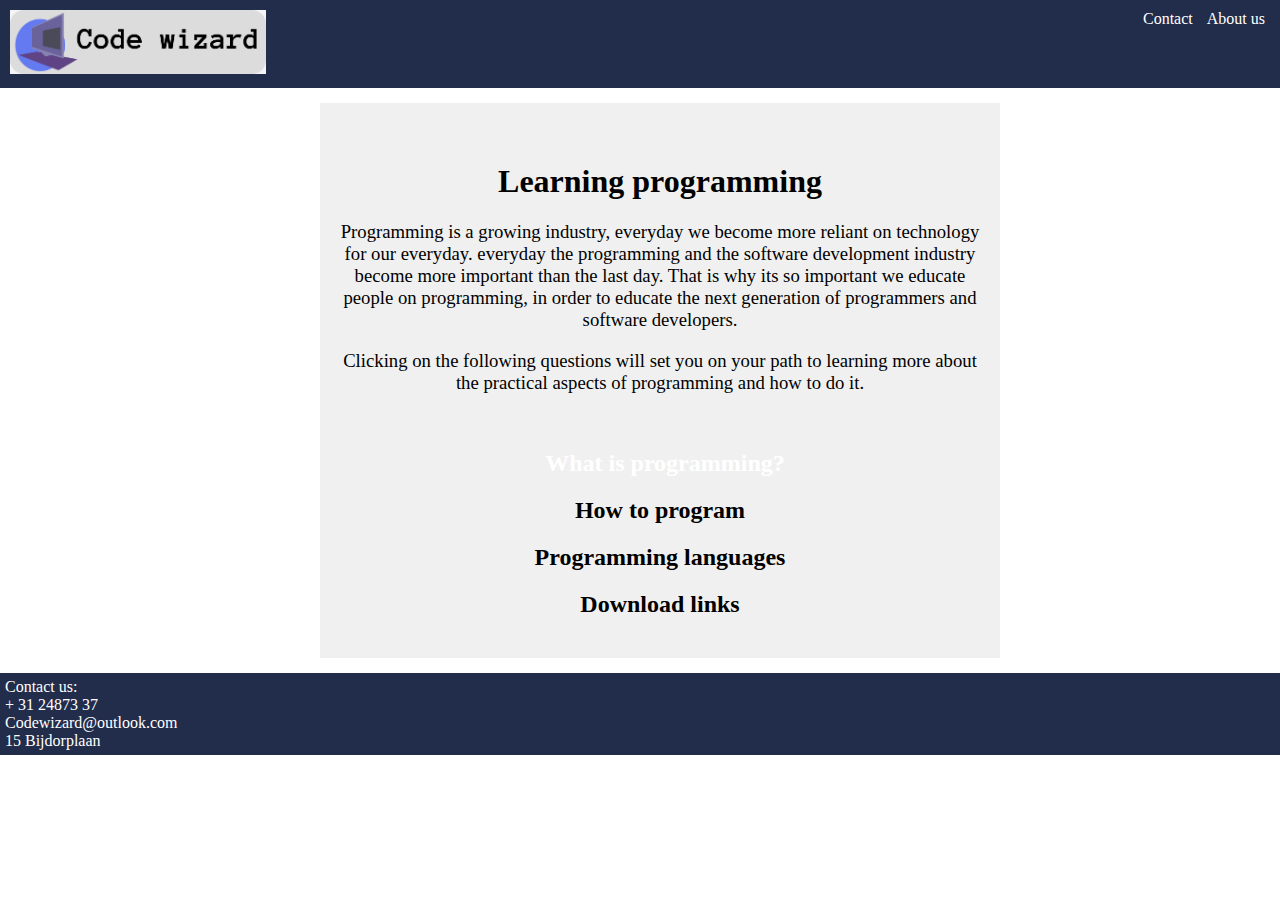
<file: index.html>
<!--This is the main page-->
<!DOCTYPE html>
<html>
<head>
    <title> CodeWizard </title>
    <link 
          rel="stylesheet"
          type="text/css"
          href="css/mystyle.css"
          />
</head>
<body>
    <header>
        <img src="img/logofinal2.png"
             alt="placeholder"
             title="placeholder"
             style="max-width: 100%; height: auto;" />
        <nav>
            <a href="contact.html" class="nav">Contact</a>
            <a href="aboutus.html" class="nav">About us</a>

        </nav>
    </header>

    <article id="mainartikel">
    <a id="text">
        <h1>
            Learning programming
        </h1>
        <h3>
            Programming is a growing industry, everyday we become more reliant on technology for our everyday. everyday the programming and the software development industry become more important than the last day. That is why its so important we educate people on programming, in order to educate the next generation of programmers and software developers.

        </h3>
        <h3>
            Clicking on the following questions will set you on your path to learning more about the practical aspects of programming and how to do it.
        </h3>
        <h2>
            <a href="whatisprogramming.html" class="nav">What is programming?</a>
        </h2>
        <h2>
            How to program
        </h2>
        <h2>
            Programming languages
        </h2>
        <h2>
            Download links
        </h2>
    </a>
    </article>
    
    
    <footer>
        <a id="contactinfo">
        <p>Contact us:</p>
        <p>+ 31 24873 37</p>
        <p>Codewizard@outlook.com</p>
        <p>15 Bijdorplaan</p>
        </a>
    </footer>
    
</body>

</html>
</file>
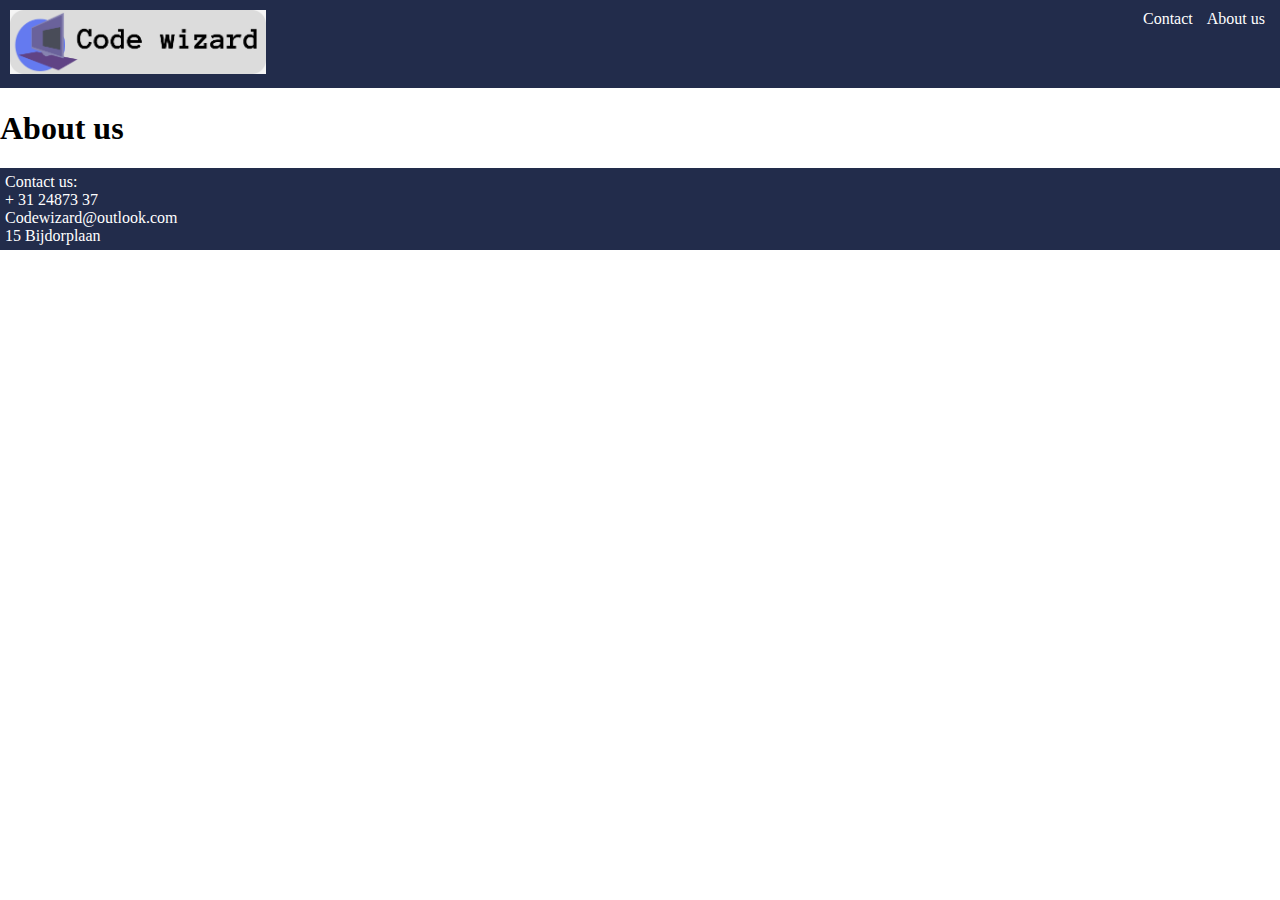
<file: aboutus.html>
<!DOCTYPE html>
<html>
<head>
    <title> CodeWizard </title>
    <link rel="stylesheet"
          type="text/css"
          href="css/mystyle.css" />
</head>
<body>
    <header>
        <img src="img/logofinal2.png"
             alt="placeholder"
             title="placeholder"
             style="max-width: 100%; height: auto;" />
        <nav>
            <a href="contact.html" class="nav">Contact</a>
            <a href="aboutus.html" class="nav">About us</a>

        </nav>
    </header>

    <article id="aboutusartikel">
        <a id="aboutustext">
            <h1>
                About us
            </h1>
           
        </a>
    </article>


    <footer>
        <a id="contactinfo">
            <p>Contact us:</p>
            <p>+ 31 24873 37</p>
            <p>Codewizard@outlook.com</p>
            <p>15 Bijdorplaan</p>
        </a>
    </footer>

</body>

</html>
</file>
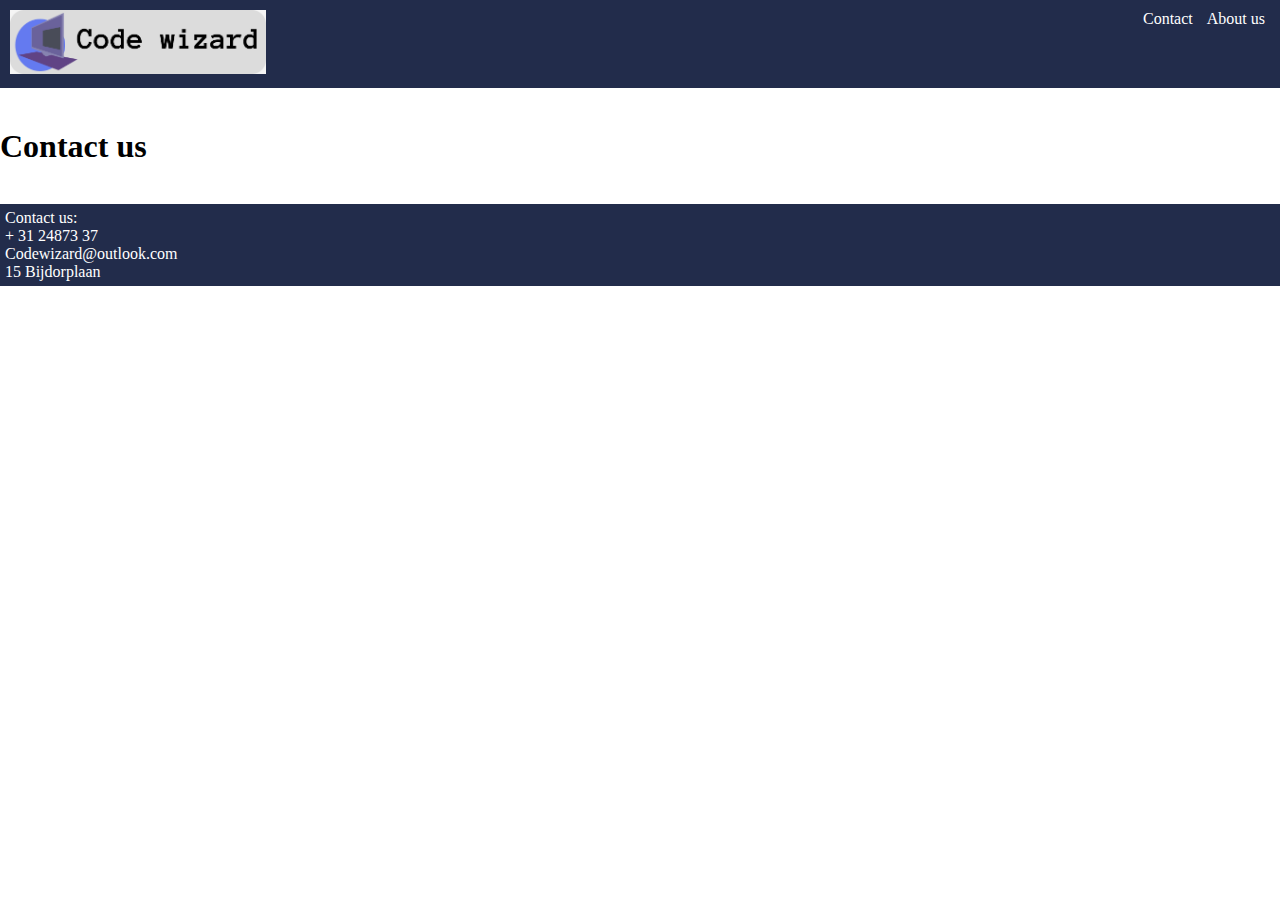
<file: contact.html>
<!DOCTYPE html>
<html>
<head>
    <title> CodeWizard </title>
    <link rel="stylesheet"
          type="text/css"
          href="css/mystyle.css" />
</head>
<body>
    <header>
        <img src="img/logofinal2.png"
             alt="placeholder"
             title="placeholder"
             style="max-width: 100%; height: auto;" />
        <nav>
            <a href="contact.html" class="nav">Contact</a>
            <a href="contact.html" class="nav">About us</a>

        </nav>
    </header>

    <article id="artikel">
        <a id="text">
            <h1>
                Contact us
            </h1>
        </a>
    </article>


    <footer>
        <a id="contactinfo">
            <p>Contact us:</p>
            <p>+ 31 24873 37</p>
            <p>Codewizard@outlook.com</p>
            <p>15 Bijdorplaan</p>
        </a>
    </footer>

</body>

</html>
</file>
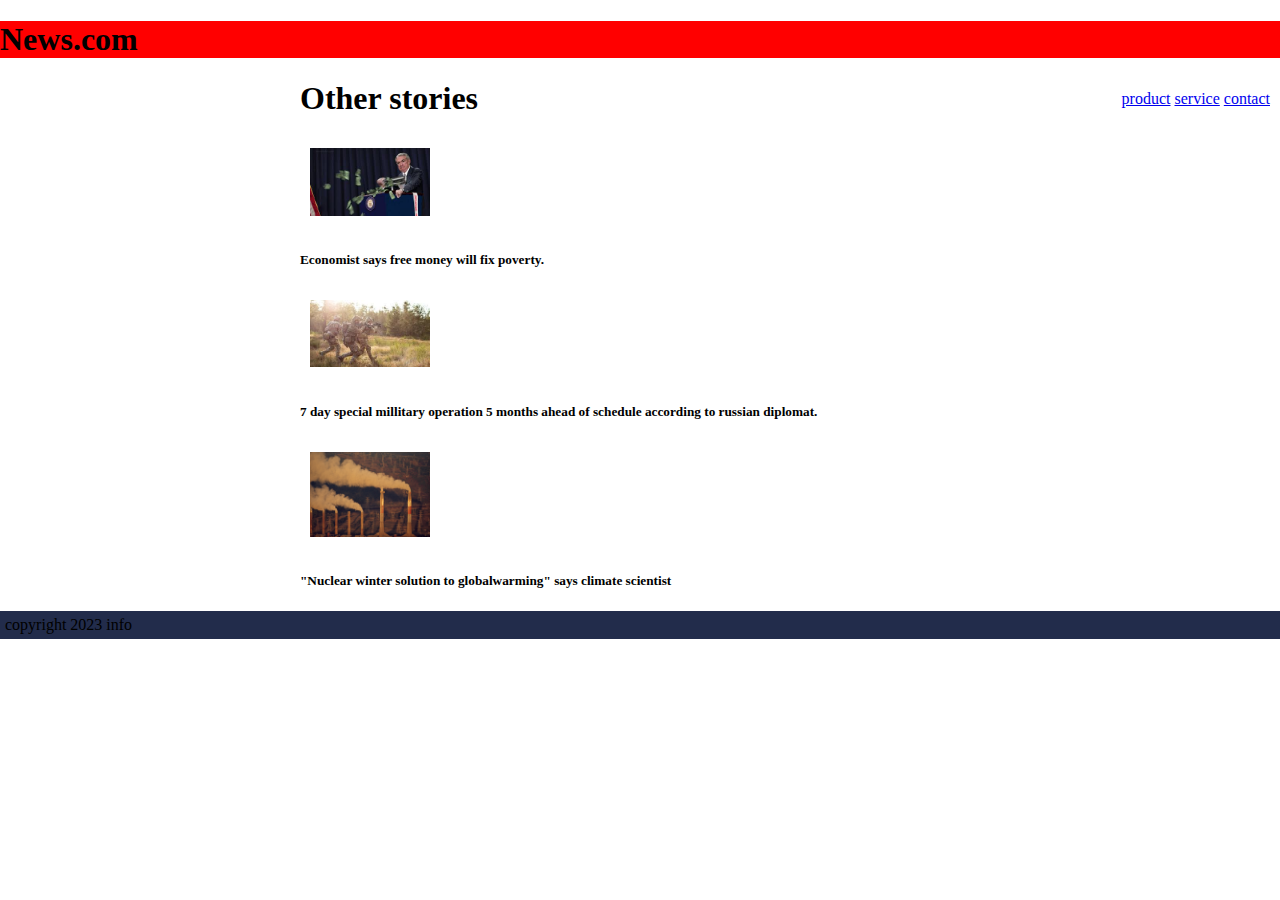
<file: other_stories.html>
<!DOCTYPE html>
<html>
<head>
    <title> NEWS </title>
    <link rel="stylesheet"
          type="text/css"
          href="css/mystyle.css" />
    <style>
        body {
            background: white;
        }

        article {
            max-width: 600px;
            float: left z-index : 1;
            margin-left: 300px;
        }

        footer {
            clear: both;
            //zorgt we voor dat floats aan beidekanten boven de footer komen//
        }
    </style>
</head>
<body>
    <header>
        <h1>News.com</h1>
        <nav>
            <a href="product.html">product</a>
            <a href="service.html">service</a>
            <a href="contact.html">contact</a>
        </nav>
        <style>
            header {
                background: red;
                heigth: 150px;
            }
        </style>
    </header>

    <article>

        <h1>Other stories</h1>

        <img src="img/mqdefault.jpg"
             alt="money printer"
             title="guy printing money"
             style="max-width: 100%; height: auto;" />
        </figure>
        <h5>Economist says free money will fix poverty.</h5>


        <img src="img/images.jpg"
             alt="soldiers running"
             title="soldiers"
             style="max-width: 100%; height: auto;" />
        </figure>
        <h5>7 day special millitary operation 5 months ahead of schedule according to russian diplomat.</h5>


        <img src="img/tennessee-power-plant.jpg"
             alt="powerplant"
             title="powerplant"
             style="max-width: 100%; height: auto;" />
        </figure>
        <h5>"Nuclear winter solution to globalwarming" says climate scientist </h5>
    </article>

    <footer>
        copyright 2023 info
    </footer>

</body>

</html>
</file>
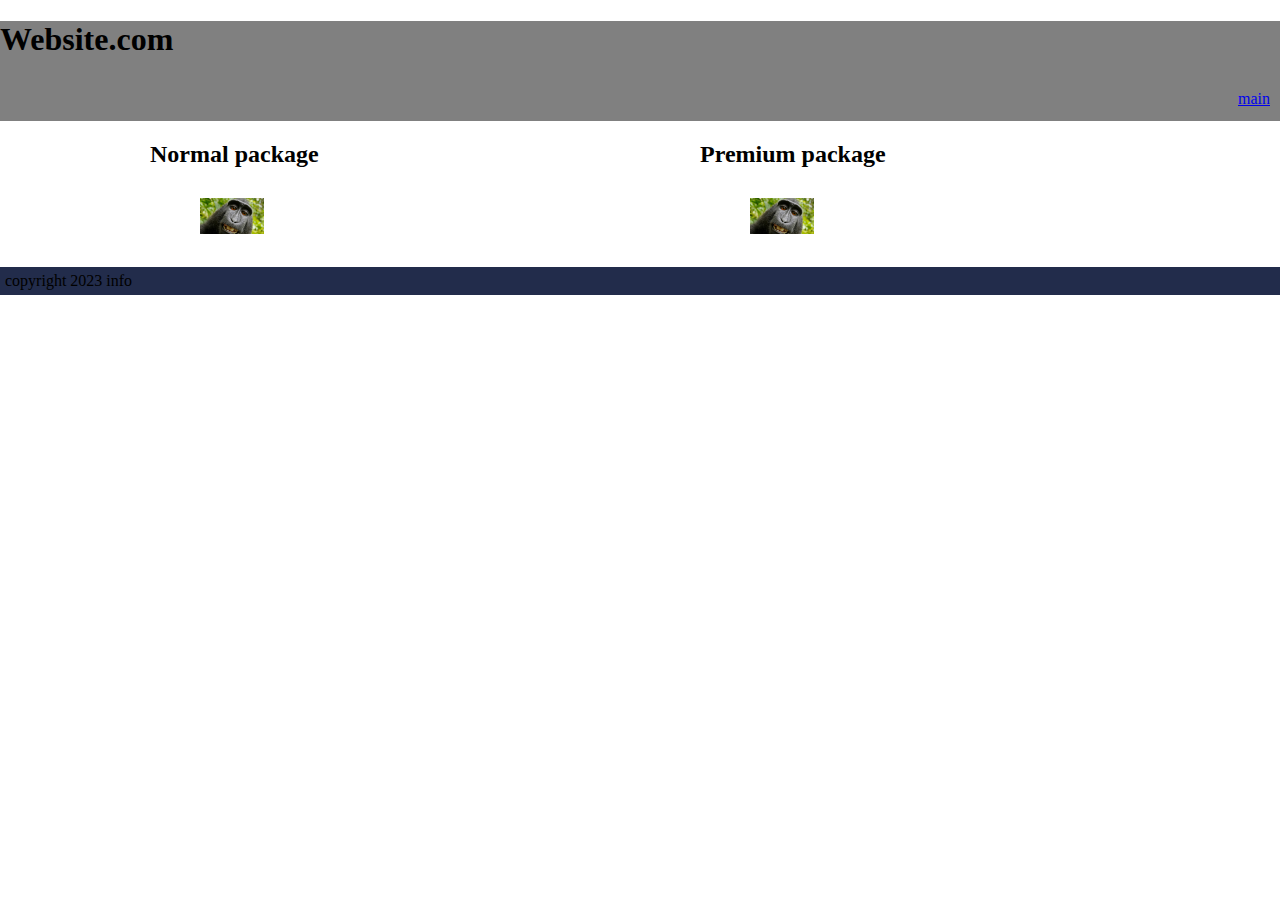
<file: websitecom1.html>
<!DOCTYPE html>
<html>
<head>
    <title> website </title>
    <link rel="stylesheet"
          type="text/css"
          href="css/mystyle.css" />
    <style>
        body {
            background: white;
        }

        article {
            max-width: 400px;
            float: left;
            z-index : 1;
            margin-left: 150px;
        }
        article2 {
            max-width: 400px;
            float: right;
            z-index : 2;
            margin-right: 150px;
        }



        footer {
            clear: both;
            //zorgt we voor dat floats aan beidekanten boven de footer komen//
        }
    </style>
</head>
<body>
    <header>
        <h1>Website.com</h1>
        <nav>
            <a href="index.html">main</a>

        </nav>
        <style>
            header {
                background: grey;
                height: 100px;
            }
        </style>
    </header>

    <article>

        <h2>
            Normal package
        </h2>
        <figure>
            <img src="img/aap.jpg"
                 alt="aap die lacht"
                 title="aap"
                 style="max-width: 100%; height: auto;" />
        </figure>
        <h3>
           
        </h3>
    </article>
    <article class="article2">

        <h2>
            Premium package
        </h2>
        <figure>
            <img src="img/aap.jpg"
                 alt="aap die lacht"
                 title="aap"
                 style="max-width: 100%; height: auto;" />
        </figure>
        <h3>

        </h3>
    </article>

    <footer>
        copyright 2023 info
    </footer>

</body>

</html>
</file>
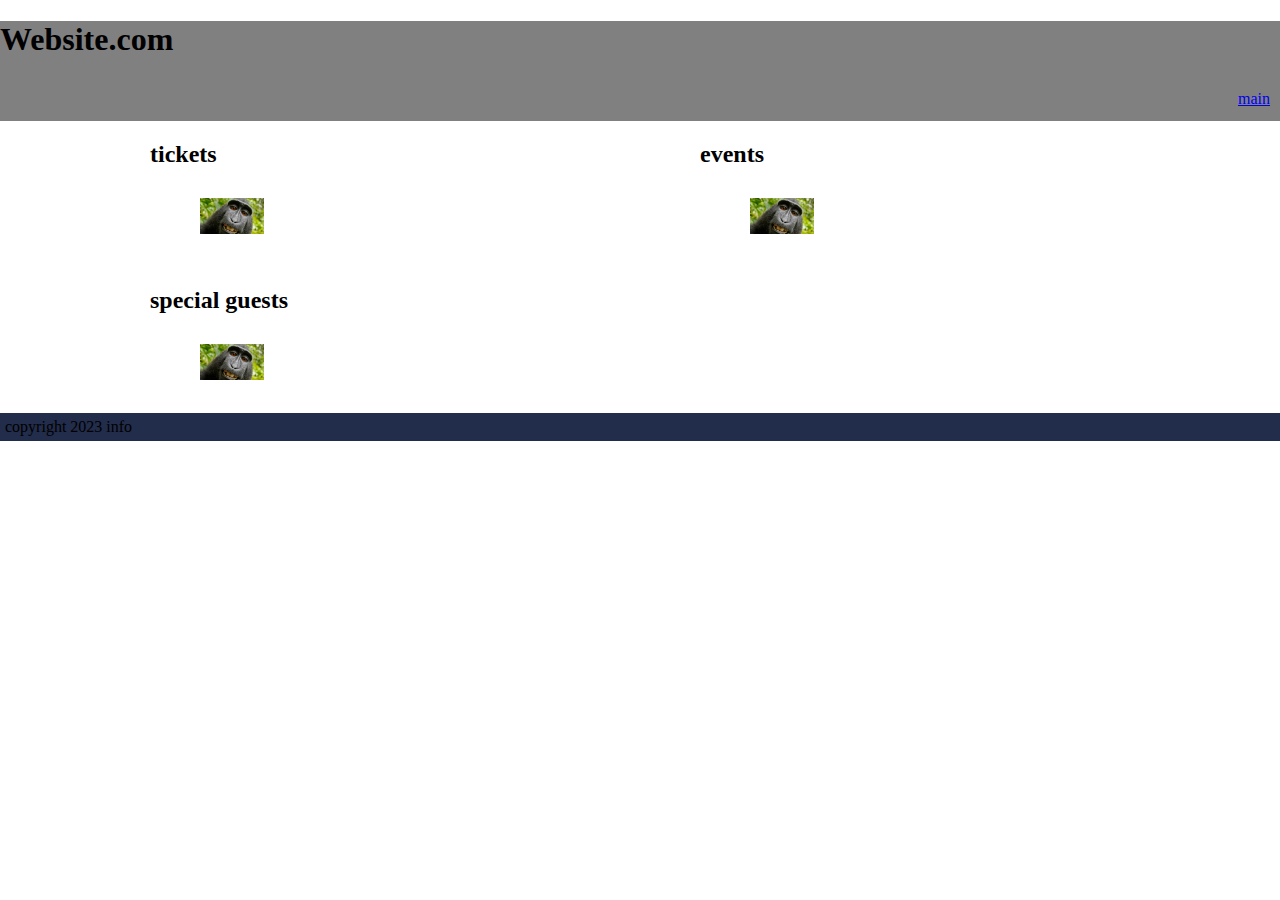
<file: websitecom2.html>
<!DOCTYPE html>
<html>
<head>
    <title> website </title>
    <link rel="stylesheet"
          type="text/css"
          href="css/mystyle.css" />
    <style>
        body {
            background: white;
        }

        article {
            max-width: 400px;
            float: left;
            z-index: 1;
            margin-left: 150px;
        }

        article2 {
            max-width: 400px;
            float: right;
            z-index: 2;
            margin-right: 150px;
        }
        article3 {
            max-width: 400px;
            float: right;
            z-index: 2;
            margin-right: 150px;
        }



        footer {
            clear: both;
            //zorgt we voor dat floats aan beidekanten boven de footer komen//
        }
    </style>
</head>
<body>
    <header>
        <h1>Website.com</h1>
        <nav>
            <a href="index.html">main</a>

        </nav>
        <style>
            header {
                background: grey;
                height: 100px;
            }
        </style>
    </header>

    <article>

        <h2>
            tickets
        </h2>
        <figure>
            <img src="img/aap.jpg"
                 alt="aap die lacht"
                 title="aap"
                 style="max-width: 100%; height: auto;" />
        </figure>
        <h3>
        </h3>
    </article>
    <article class="article2">

        <h2>
            events
        </h2>
        <figure>
            <img src="img/aap.jpg"
                 alt="aap die lacht"
                 title="aap"
                 style="max-width: 100%; height: auto;" />
        </figure>
        <h3>
        </h3>
    </article>
    <article class="article3">

        <h2>
            special guests
        </h2>
        <figure>
            <img src="img/aap.jpg"
                 alt="aap die lacht"
                 title="aap"
                 style="max-width: 100%; height: auto;" />
        </figure>
        <h3>
        </h3>
    </article>

    <footer>
        copyright 2023 info
    </footer>

</body>

</html>
</file>
<file: css/mystyle.css>
{
	border: 0;
	margin: 0;
	padding: 0;
	background-color: #ffffff;
}
body {
	width: auto;
	margin: auto;
}
header  
{
	background-color: #222C4B;
	height: 20%;
	width: 100%;
}

img 
	{
	width: 20%;
	padding:10px;
	}
footer {
	background-color: #222C4B;
	width: 100%;
	height: 20%;
	padding: 5px;
	
}
#mainartikel {
	display: block;
	text-align: center;
	width: 50%;
	background-color: #F0F0F0;
    margin-left: 25%;
	margin-bottom: 15px;
	margin-top : 15px;
	padding: 20px;
}
#contactinfo p {
	color: white;
	margin: 0;
}

#text {
	padding: 5px;
	font-family: 'Segoe UI';
}
nav 
{
	float: right;
	padding: 10px;

}
a.nav {
	color: white;
	text-decoration: none;
	margin: 5px;
}
a.Link {
	color: black;
	text-decoration: none;
	font-family: 'Segoe UI';
}
h3{
	font-weight:400;
}
h2{
	font-weight:700;
}
</file>
